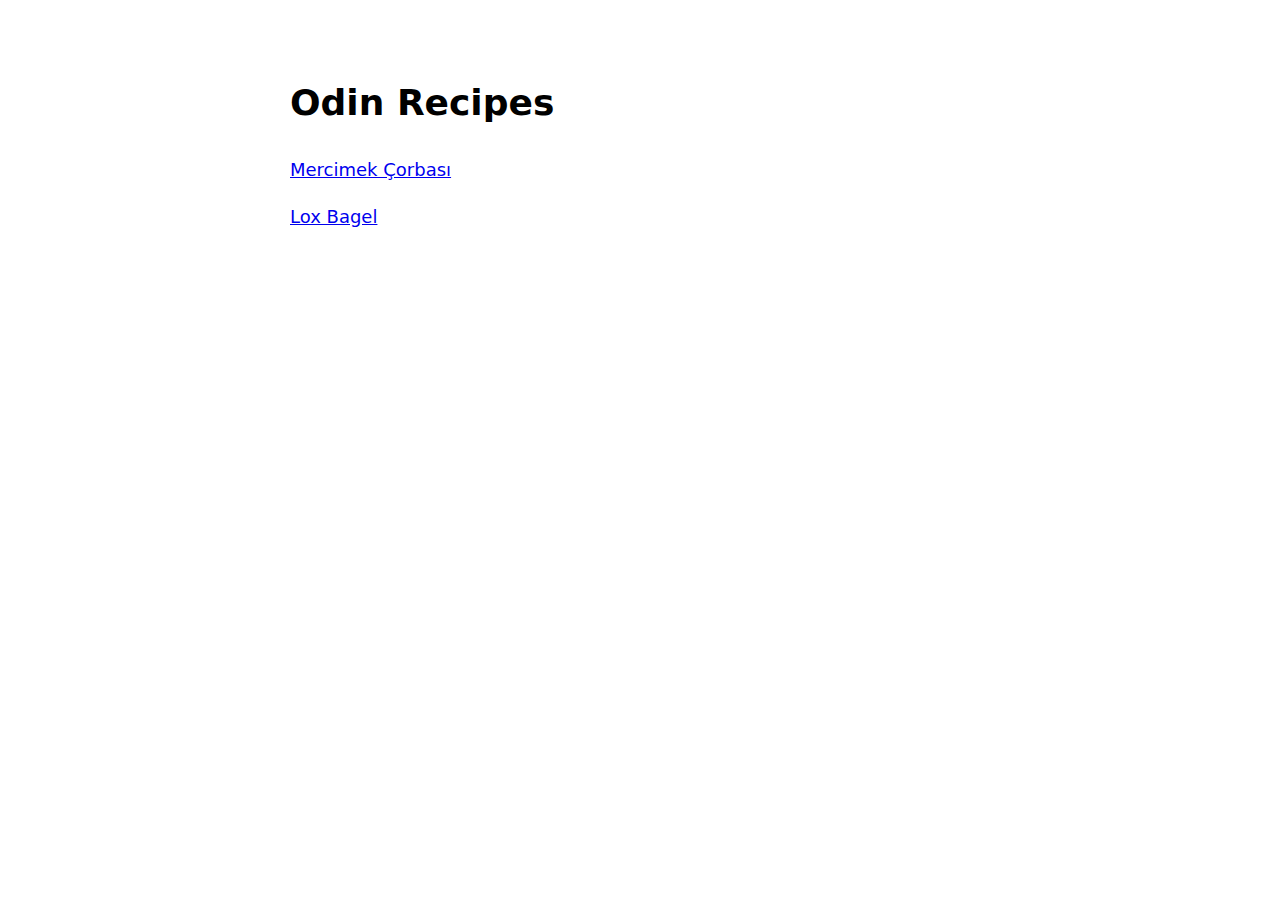
<file: index.html>
<!DOCTYPE html>
<html lang="en">

<head>
  <meta charset="UTF-8" />
  <meta name="viewport" content="width=device-width, initial-scale=1.0" />
  <title>Recipes!</title>
  <link rel="stylesheet" href="css/style.css" />
</head>

<body>
  <h1>Odin Recipes</h1>

  <p><a href="recipes/mercimek-corbasi.html">Mercimek Çorbası</a></p>
  <p><a href="recipes/lox-bagel.html">Lox Bagel</a></p>
</body>

</html>
</file>
<file: css/style.css>
body {
  font-family: system-ui, -apple-system, BlinkMacSystemFont, 'Segoe UI', Roboto, Oxygen, Ubuntu, Cantarell, 'Open Sans', 'Helvetica Neue', sans-serif;
  font-size: 18px;
  line-height: 1.6;
  max-width: 700px;
  width: 80%;
  margin: 0 auto;
  padding: 50px;
}

h2 {
  background-color: lightgoldenrodyellow;
  padding: 10px;
  text-align: center;
}

img {
  width: 100%;
  display: block;
  margin: 0 auto;
}
</file>
